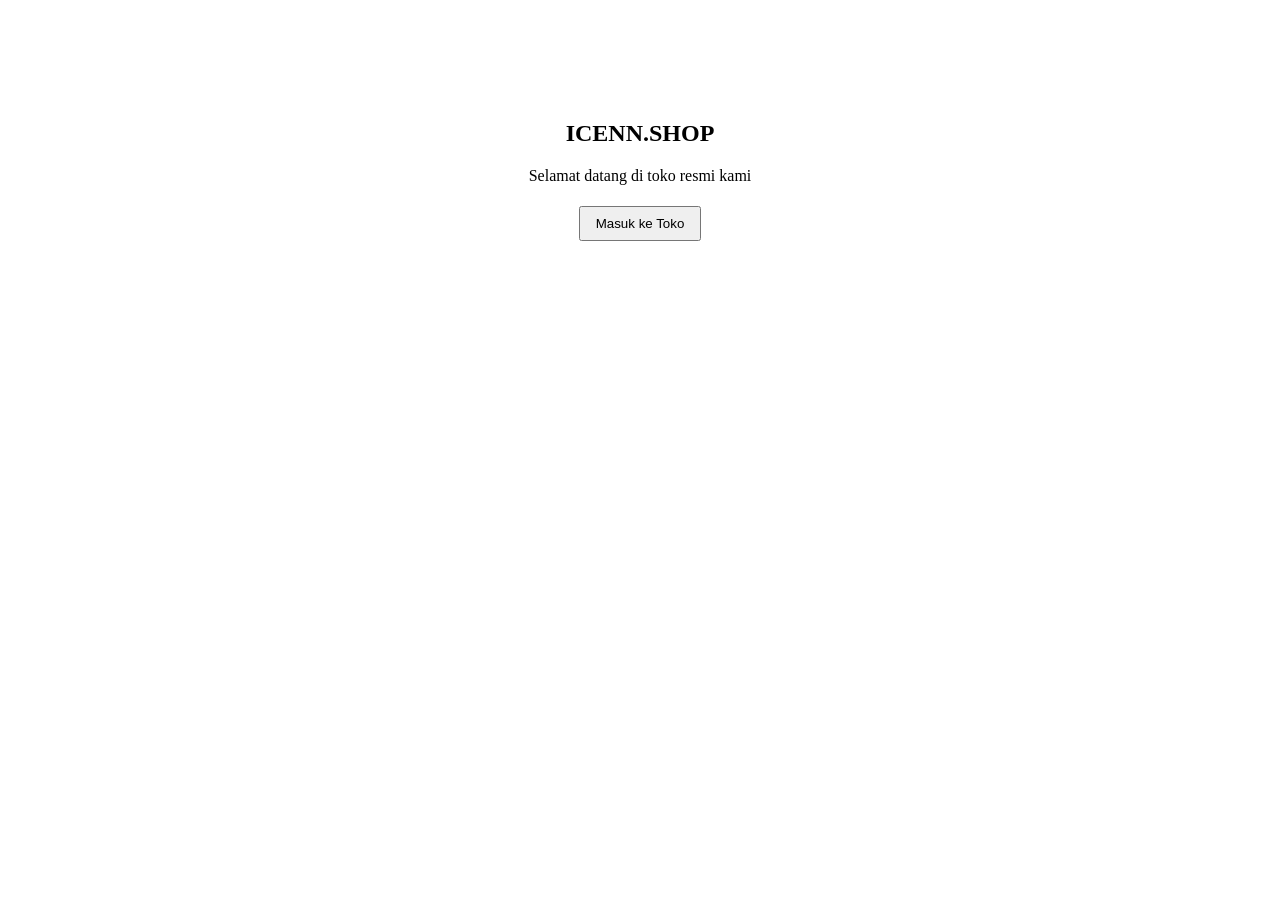
<file: index.html>
<!DOCTYPE html>
<html lang="id">
<head>
  <meta charset="UTF-8" />
  <title>icenn.Shop</title>
  <link rel="icon" href="logo icen-shop.png">
  <link rel="stylesheet" href="icn.css" />

  </head>
<body>

  <!-- SPLASH SCREEN -->
  <div id="splash">
    <h2>ICENN.SHOP</h2>
    <p>Selamat datang di toko resmi kami</p>
    <button onclick="enterShop()">Masuk ke Toko</button>
  </div>

  <!-- MAIN SHOP -->
  <div class="shop-container" id="shop" style="display: none;">

    <header class="header">
      Toko Minyak Kemiri Bakar Terpercaya 
    </header>
    <div class="container">
    <div class="product-grid">
      <div class="product-card">
        <img src="gambar 60ml.jpg">
        <h3>Minyak Kemiri 60ml (3 Botol)</h3>
        <p>Rp 45.560</p>
        <button onclick="addToCart('60ml', 45560)">Tambah</button>
      </div>

      <div class="product-card">
        <img src="gambar 100ml.jpg">
        <h3>Minyak Kemiri 100ml (3 Botol)</h3>
        <p>Rp 75.240</p>
        <button onclick="addToCart('100ml', 75240)">Tambah</button>
      </div>

      <div class="product-card">
        <img src="gambar 250ml.jpg">
        <h3>Minyak Kemiri 250ml (3 Botol)</h3>
        <p>Rp 106.920</p>
        <button onclick="addToCart('250ml', 106920)">Tambah</button>
      </div>


      <div class="product-card">
        <img src="gambar 60ml.jpg">
        <h3>Minyak Kemiri 60ml (3 Botol)</h3>
        <p>Rp 45.560</p>
        <button onclick="addToCart('60ml', 45560)">Tambah</button>
      </div>

      <div class="product-card">
        <img src="gambar 100ml.jpg">
        <h3>Minyak Kemiri 100ml (3 Botol)</h3>
        <p>Rp 75.240</p>
        <button onclick="addToCart('100ml', 75240)">Tambah</button>
      </div>

      <div class="product-card">
        <img src="gambar 250ml.jpg">
        <h3>Minyak Kemiri 250ml (3 Botol)</h3>
        <p>Rp 106.920</p>
        <button onclick="addToCart('250ml', 106920)">Tambah</button>
      </div>

      <div class="product-card">
        <img src="gambar 60ml.jpg">
        <h3>Minyak Kemiri 60ml (3 Botol)</h3>
        <p>Rp 45.560</p>
        <button onclick="addToCart('60ml', 45560)">Tambah</button>
      </div>

      <div class="product-card">
        <img src="gambar 100ml.jpg">
        <h3>Minyak Kemiri 100ml (3 Botol)</h3>
        <p>Rp 75.240</p>
        <button onclick="addToCart('100ml', 75240)">Tambah</button>
      </div>

      <div class="product-card">
        <img src="gambar 250ml.jpg">
        <h3>Minyak Kemiri 250ml (3 Botol)</h3>
        <p>Rp 106.920</p>
        <button onclick="addToCart('250ml', 106920)">Tambah</button>
      </div>

      <div class="product-card">
        <img src="gambar 60ml.jpg">
        <h3>Minyak Kemiri 60ml (3 Botol)</h3>
        <p>Rp 45.560</p>
        <button onclick="addToCart('60ml', 45560)">Tambah</button>
      </div>
    </div>

    <!-- CART -->
    <div class="cart-card">
      <h3>Keranjang</h3>
      <div id="cart-items"></div>

      <p>Subtotal: <span id="subtotal">Rp 0</span></p>
      <p>Ongkir: <span id="shipping">Rp 0</span></p>
      <h2>Total: <span id="total">Rp 0</span></h2>

      <button onclick="openCheckout()">Checkout</button>
      <button onclick="clearCart()">Hapus Semua</button>
    </div>

    <!-- CHECKOUT -->
    <div id="checkout-modal" class="modal">
      <div class="modal-box">
        <h3>Data Pemesan</h3>

        <input type="text" id="name" placeholder="Nama" />
        <input type="text" id="phone" placeholder="No HP" />
        <textarea id="address" placeholder="Alamat"></textarea>

        <button onclick="showCOD()">COD</button>
        <button onclick="showTransfer()">Transfer BNI</button>
        <button onclick="showQRIS()">QRIS</button>
        <button onclick="closeCheckout()">Batal</button>
      </div>
    </div>

<!-- COD -->
<div id="cod-modal" class="modal">
  <div class="modal-box">
    <h3>Pembayaran COD</h3>
    <p>Total yang harus dibayar:</p>
    <h2 id="finalTotalCOD"></h2> <button onclick="finishOrder('COD')">Pesanan Siap Diproses</button> </div>
</div>
  </div>
</div>
    
    <!-- TRANSFER BNI -->
<div id="transfer-modal" class="modal">
  <div class="modal-box">
    <h3>Transfer Bank BNI</h3>

    <p>Silakan transfer ke rekening berikut:</p>
    <p><strong>BNI</strong></p>
    <p>No Rekening: <strong>1234567890</strong></p>
    <p>Nama: <strong>ICENN SHOP</strong></p>

    <h2 id="finalTotal"></h2> 
    <button onclick="finishOrder('TRANSFER')">Saya Sudah Bayar</button>
  </div>
</div>

<!-- QRIS -->
<div id="qris-modal" class="modal">
  <div class="modal-box">
    <h3>Pembayaran QRIS</h3>
    <img src="Qris.jpeg" style="width:200px">
    <h2 id="finalTotalQRIS"></h2>
    <button onclick="finishOrder('QRIS')">Saya Sudah Bayar</button> </div>
</div>
</div>
 
<!-- PESANAN SELESAI -->
<div id="success-modal" class="modal">
  <div class="modal-box">
    <h2>✅ Pesanan Berhasil</h2>

    <p>Terima kasih telah berbelanja di <b>icenn.Shop</b></p>
    <p>Pesanan Anda sedang diproses.</p>

    <button onclick="closeSuccess()">Kembali ke Toko</button>
  </div>
</div>

  <script src="kkn.js"></script>
</body>
</html>
</file>
<file: icn.css>
body {
  font-family: Arial, sans-serif;
  margin: 0;
  padding: 0;
  background-color: hsl(0, 0%, 100%);
  font-family: great vibes, cursive;
}

.header {
  background: #f39bc5;
  color: rgb(0, 0, 0);
  padding: 15px;
  text-align: center;
  font-family: great vibes, cursive;
  font-size: 35px;
  font-weight: bold;
}
.footer {
  background: hsl(321, 100%, 77%);
  color: rgb(214, 28, 90);
  padding: 250px;
  text-align: center;  
  font-family: great vibes, cursive; 
}

.product-grid {
  display: grid;
  /* Membuat 5 kolom dengan ukuran yang sama besar */
  grid-template-columns: repeat(5, 1fr); 
  /* Memberi jarak antar kotak produk */
  gap: 20px; 
  padding: 20px;
}

.product-card {
  border: 1px solid #ddd;
  padding: 10px;
  text-align: center;
  border-radius: 10px;
  font-size: 14px;
  background-color: #f39bc5;
}

.product-card img {
  width: 100%; /* Agar gambar pas dengan lebar kotak */
  height: auto;
  border-radius: 5px;
}

button {
  padding: 8px 15px;
  margin-top: 5px;
  cursor: pointer;
}


.modal {
  display: none;
  position: fixed;
  background: rgba(244, 168, 211, 0.6);
  top: 0;
  left: 0;
  width: 100%;
  height: 100%;
}

.modal-box {
  background: rgb(254, 146, 218);
  width: 300px;
  margin: 100px auto;
  padding: 20px;
}

.modal-box input, textarea {
  width: 100%;
  margin-bottom: 10px;
  padding: 5px;
}

/* Splash hanya sederhana */
#splash {
  text-align: center;
  padding: 100px;
}

.cart-card {
  border: 1px solid #f076d7;
  background-color: #f39bc5;
  width: 250px; /* Lebar dikurangi sedikit agar pas di layar */
  padding: 15px;
  text-align: center;
  font-size: 13px;
  
  /* Setting Floating */
  position: fixed; 
  right: 20px;     /* Jarak dari kanan */
  bottom: 20px;    /* Jarak dari bawah */
  
  /* Hapus top: 700px agar tidak tenggelam */
  border-radius: 8px;
  z-index: 999;
  box-shadow: 0 4px 10px rgba(0,0,0,0.2); /* Tambah bayangan agar terlihat mengambang */
}
</file>
